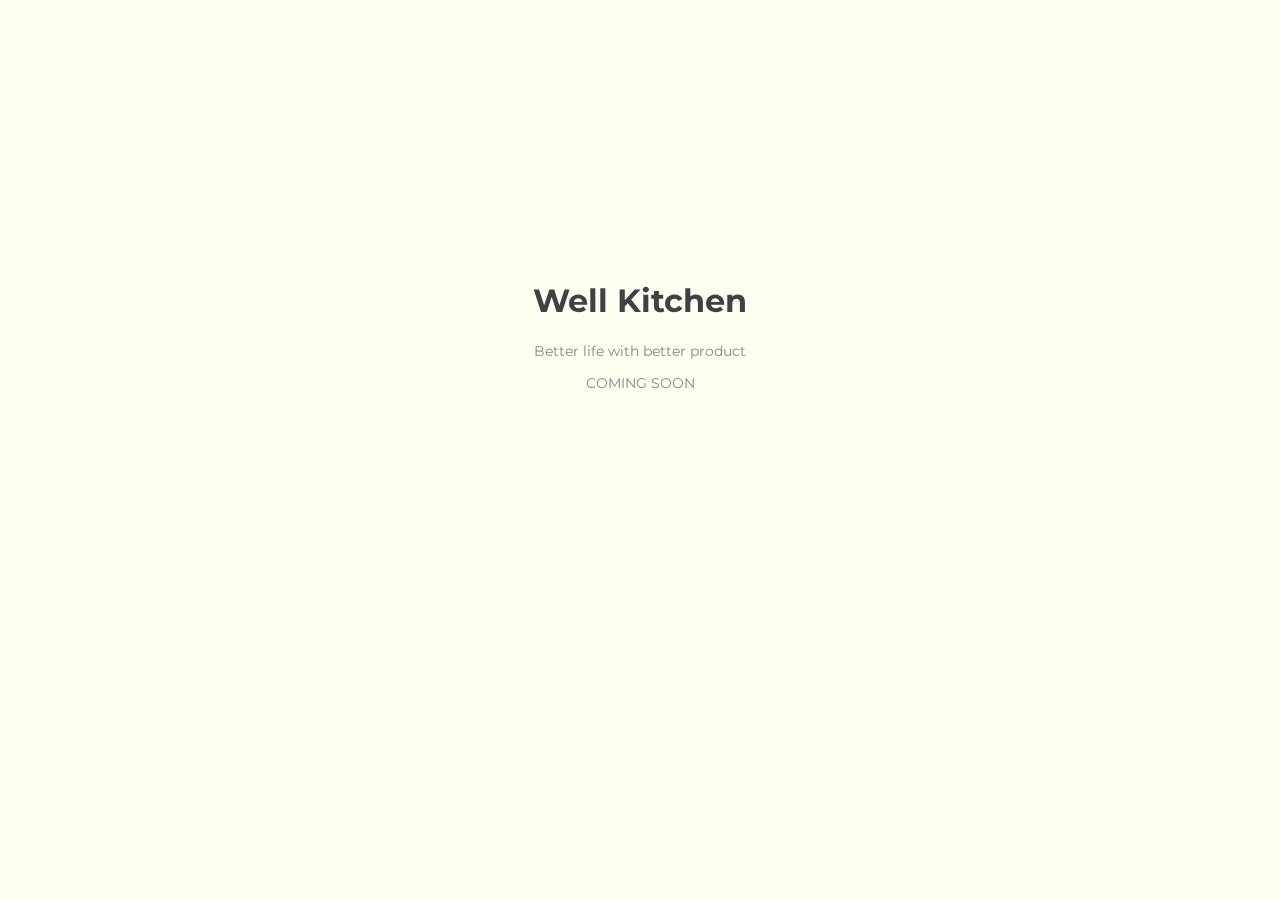
<file: parking.html>
<!DOCTYPE html>
<html lang="en">
<head>
<meta charset="utf-8">
<title>Coming Soon</title>

<link rel="stylesheet" src="//normalize-css.googlecode.com/svn/trunk/normalize.css" />
<meta name="viewport" content="width=device-width, initial-scale=1.0, maximum-scale=1.0, user-scalable=no" />

	<style type="text/css">
		@import url(http://fonts.googleapis.com/css?family=Montserrat:400,700);

		html { font-size: 100%; }
		body { background: #fffff1; color: #414042; }
		body, html, input { font-family: "Montserrat", "Helvetica Neue", Helvetica, Arial, sans-serif; }
		img { width: 100%; height: auto; }

		/* SELECTED TEXT */
		::selection { background: #ff5e99; color: #FFFFFF; text-shadow: 0; }
		::-moz-selection { background: #ff5e99; color: #FFFFFF; }

		h2 {
			font-size: 32px;font-size: 2rem;
			text-transform: uppercase;
			margin-bottom: 0;
			color: #ccc;
			}

		p {
			font-size: 14px;font-size: 0.88rem;
			color: #888;
			}

		a {
			/* background: #1582c3; */
			border-radius: 4px;
			display: block;
			margin: 30px auto;
			padding: 14px;
			text-decoration: none;
			text-transform: uppercase;
			width: 180px;
			font-weight: bold;
			border: 2px dashed #888888;
			opacity: 1;

			-webkit-transition: all 200ms ease;
			-moz-transition: all 200ms ease;
			-ms-transition: all 200ms ease;
			-o-transition: all 200ms ease;
			transition: all 200ms ease;

			-webkit-transform: translate3d(0, 0, 0);
			-webkit-backface-visibility: hidden;
	    	}
				a:hover {
				-ms-filter: "progid:DXImageTransform.Microsoft.Alpha(Opacity=50)"; /* IE 8 */
				filter: alpha(opacity=50); /* IE7 */
				opacity: 0.8;
				border: 2px dashed #ccc;
				background: #444;
				color: #fff;
				}
				a, a:visited, a:active {
					color: #ccc;
					text-decoration: none;
					}

		/* Position */
		#logo-box	{
			position: absolute;
			text-align: center;
			left: 50%;
			top: 40%;
			width: 300px; margin-left: -150px;
			height: 200px; margin-top: -100px;
			border: 0px solid ;
			}
			@media (max-width: 480px) {
				#logo-box	{
					width: 200px; margin-left: -100px;
					height: 100px; margin-top: -50px;
					top: 20%;
				}
			}

		/* Animation */
		.animated {
			-webkit-animation-duration:1.2s;
			-moz-animation-duration:1.2s;
			-ms-animation-duration:1.2s;
			-o-animation-duration:1.2s;
			animation-duration:1.2s;

			-webkit-transform: translate3d(0, 0, 0);
			-webkit-backface-visibility: hidden;
			}
			.animated.fast {
				-webkit-animation-duration:800ms;
				-moz-animation-duration:800ms;
				-ms-animation-duration:800ms;
				-o-animation-duration:800ms;
				animation-duration:800ms;
				}
				.animated.slow {
					-webkit-animation-duration:1.4s;
					-moz-animation-duration:1.4s;
					-ms-animation-duration:1.4s;
					-o-animation-duration:1.4s;
					animation-duration:1.4s;
					}

			@-webkit-keyframes fadeInUp {
			0% { opacity: 0; -webkit-transform: translateY(20px);}
			100% { opacity: 1; -webkit-transform: translateY(0); }
			}

			@-moz-keyframes fadeInUp {
			0% { opacity: 0; -moz-transform: translateY(20px); }
			100% { opacity: 1; -moz-transform: translateY(0); }
			}

			@-o-keyframes fadeInUp {
			0% { opacity: 0; -o-transform: translateY(20px); }
			100% { opacity: 1; -o-transform: translateY(0); }
			}

			@keyframes fadeInUp {
			0% { opacity: 0; transform: translateY(20px); }
			100% { opacity: 1; transform: translateY(0); }
			}

			.fadeInUp {
			-webkit-animation-name: fadeInUp;
			-moz-animation-name: fadeInUp;
			-o-animation-name: fadeInUp;
			animation-name: fadeInUp;
			}
	</style>
</head>

<body>
	<div id="master-wrap">

		<div id="logo-box" class="animated fadeInUp">
			<h1>Well Kitchen</h1>
      <p>Better life with better product</p>
			<div class="footer"><p class="copyright">COMING SOON</p></div>
		</div><!-- /#logo-box -->

	</div><!-- /#master-wrap -->
</body>
</html>
</file>
